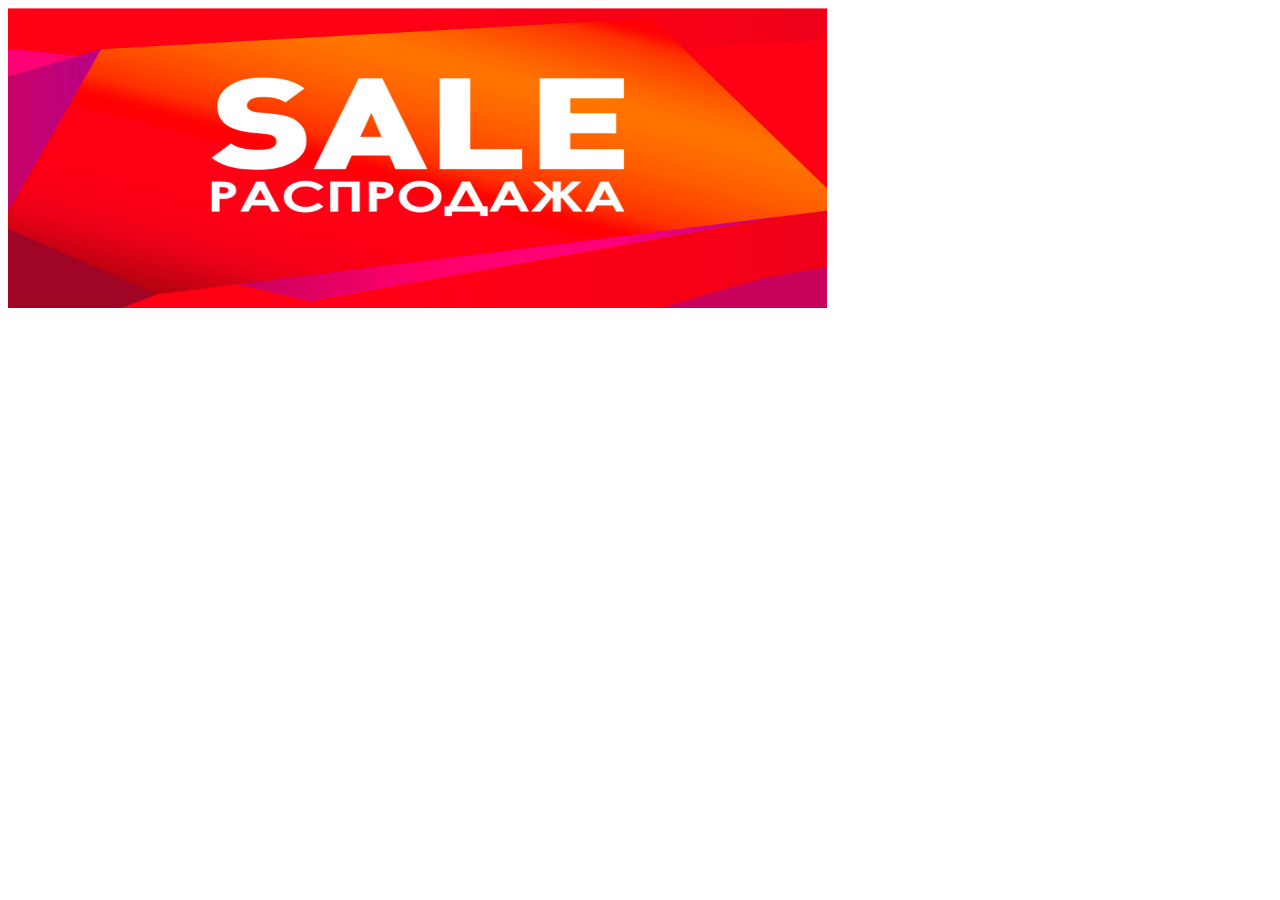
<file: horizontal.html>
<html>
    <head>
        <title>slider</title>
        <meta charset="utf-8" />
       <script src="js_horizontal.js"></script>
	    <script src="slider_js.js"></script>
        <link href="style.css" rel="stylesheet" type="text/css">
        
        <style>
        </style>
		
		
    </head>
    <body>
 <div >
        
        <div id='bbbbbbbb'></div>
       
        
    </div>
	
	
	
	
	
	
	 <div class="div_display_none">
    
<div id="main_slider_one_slide_id0">
    <div >
                <img src="index/slider_1.jpg" />
    </div>
</div>
<div id="main_slider_one_slide_id1">
    <div >
                <img src="index/slider_2.jpg" />
    </div>
</div>
<div id="main_slider_one_slide_id2">
    <div >
                <img src="index/slider_3.jpg" />
    </div>
</div>
<div id="main_slider_one_slide_id3">
    <div >
                <img src="index/slider_4.jpg" />
    </div>
</div>
<div id="main_slider_one_slide_id4">
    <div >
                <img src="index/slider_5.jpg" />
    </div>
</div>
<div id="main_slider_one_slide_id5">
    <div >
                <img src="index/slider_6.jpg" />
    </div>
</div>
<div id="main_slider_one_slide_id6">
    <div >
                <img src="index/slider_7.jpg" />
    </div>
</div>
  
    </div>
 
 
 
 
 
 
 
    </body>
</html>
</file>
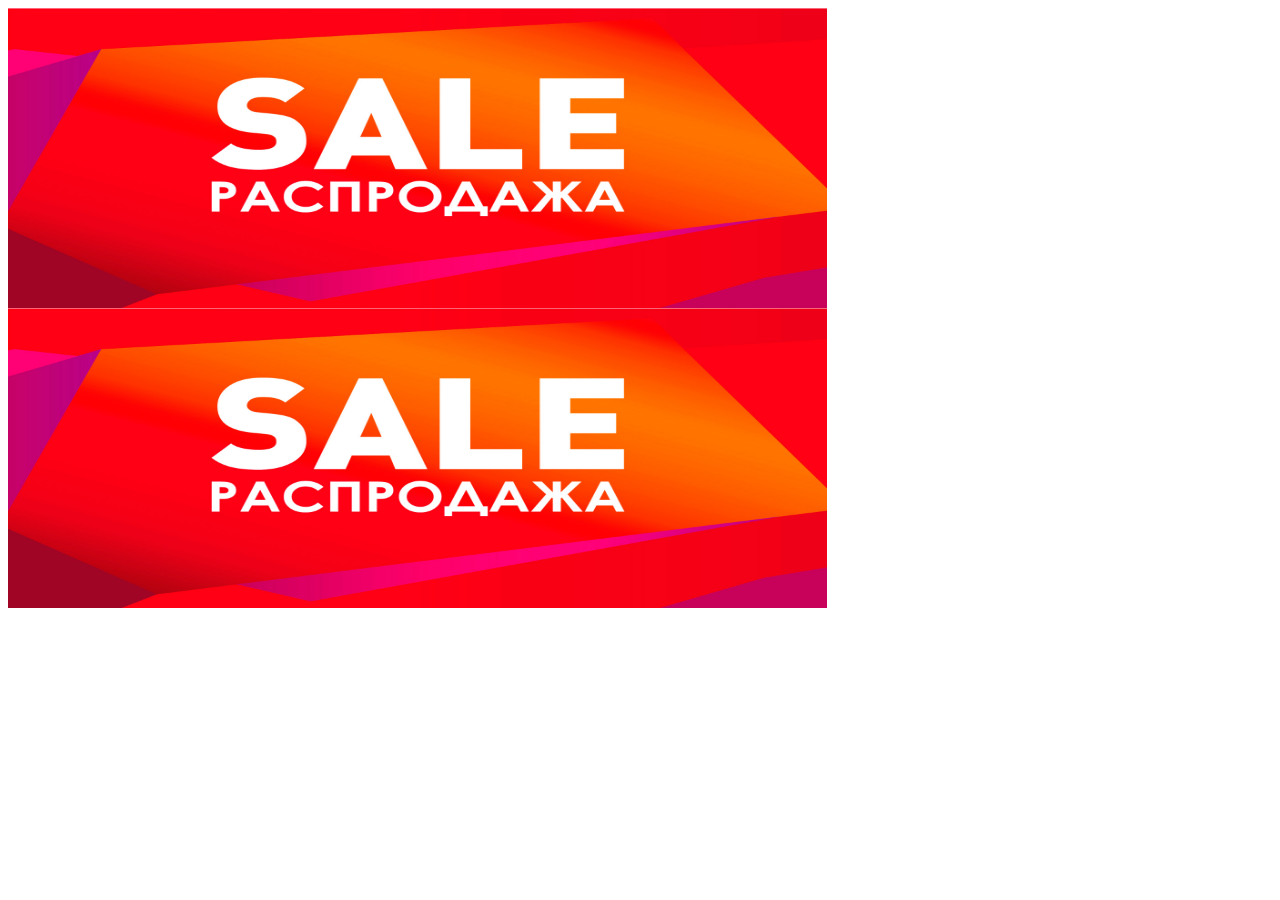
<file: more_1slider_test.html>
<html>
    <head>
        <title>slider</title>
        <meta charset="utf-8" />
       <script src="js_more1slider_test.js"></script>
	    <script src="slider_js.js"></script>
        <link href="style.css" rel="stylesheet" type="text/css">
        
        <style>
        </style>
		
		
    </head>
    <body>
 <div class="main_div">
        
        
        <div id='bbbbbbbb'></div>
		
		 <div id='bbbbbbbb1'></div>
       
        
    </div>
        
    </div>
	
	
	
	
	
	
	 <div class="div_display_none">
    
<div id="main_slider_one_slide_id0">
   <div >
                <img src="index/slider_1.jpg" />
    </div>
</div>
<div id="main_slider_one_slide_id1">
   <div >
                <img src="index/slider_2.jpg" />
    </div>
</div>
<div id="main_slider_one_slide_id2">
   <div >
                <img src="index/slider_3.jpg" />
    </div>
</div>
<div id="main_slider_one_slide_id3">
   <div >
                <img src="index/slider_4.jpg" />
    </div>
</div>
<div id="main_slider_one_slide_id4">
    <div >
                <img src="index/slider_5.jpg" />
    </div>
</div>
<div id="main_slider_one_slide_id5">
    <div >
                <img src="index/slider_6.jpg" />
    </div>
</div>
<div id="main_slider_one_slide_id6">
    <div >
                <img src="index/slider_7.jpg" />
    </div>
</div>
  
    </div>
 
 
 
 
 
 
 
    </body>
</html>
</file>
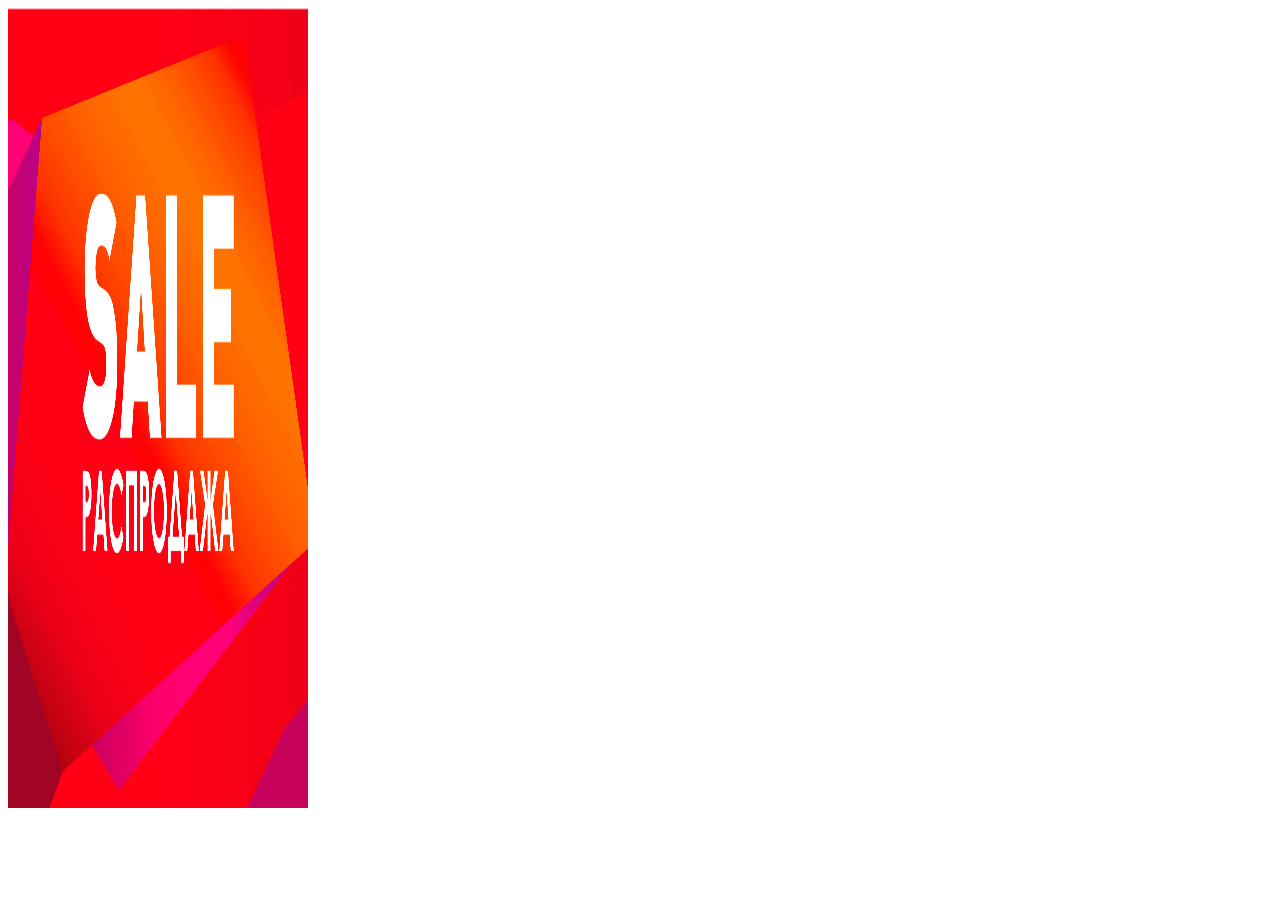
<file: vertical.html>
<html>
    <head>
        <title>slider</title>
        <meta charset="utf-8" />
       <script src="js_vertical.js"></script>
	    <script src="slider_js.js"></script>
        <link href="style.css" rel="stylesheet" type="text/css">
        
        <style>
        </style>
		
		
    </head>
    <body>
 <div class="main_div">
        
        
        <div id='bbbbbbbb'></div>
       
        
    </div>
        
    </div>
	
	
	
	
	
	
	 <div class="div_display_none">
    
<div id="main_slider_one_slide_id0">
   <div >
                <img src="index/slider_1.jpg" />
    </div>
</div>
<div id="main_slider_one_slide_id1">
   <div >
                <img src="index/slider_2.jpg" />
    </div>
</div>
<div id="main_slider_one_slide_id2">
   <div >
                <img src="index/slider_3.jpg" />
    </div>
</div>
<div id="main_slider_one_slide_id3">
   <div >
                <img src="index/slider_4.jpg" />
    </div>
</div>
<div id="main_slider_one_slide_id4">
    <div >
                <img src="index/slider_5.jpg" />
    </div>
</div>
<div id="main_slider_one_slide_id5">
    <div >
                <img src="index/slider_6.jpg" />
    </div>
</div>
<div id="main_slider_one_slide_id6">
    <div >
                <img src="index/slider_7.jpg" />
    </div>
</div>
  
    </div>
 
 
 
 
 
 
 
    </body>
</html>
</file>
<file: style.css>
/*block1----------может изменить остальной код*/
 img {
    width: 100%;
    height: 100%;
}
div.div_display_none{
    display: none;
    position:relative;
}
/*block1  END*/
/*block2 ссылку на картинку нужно изменить*/
div._Slider_prev_butt_{
	cursor:pointer;
	width:100px;
	height:100px;
    position: absolute;
}
div._Slider_prev_butt{
width:100%;
	height:100%;
	 background-image: url(prev_button_left.png);
    background-size: 100% 100%;
}

div._Slider_next_butt{
	 background-image: url(next_button_right.png);
    background-size: 100% 100%;
	width:100%;
	height:100%;
}
div._Slider_next_butt_{
	cursor:pointer;
	width:100px;
	height:100px;
	position: absolute;
}
div._Slider_next_butt:hover{
	animation:_Slider_next_button_animation 1s linear infinite;
	
}
div._Slider_prev_butt:hover{
	animation:_Slider_prev_button_animation 1s linear infinite;
	
}
div._Slider_separator_div_prev_next_but{
	height: 100%;
	width:2px;
	 background-color: black;
	 margin-left: 100px;
}
@keyframes _Slider_next_button_animation{
	0%{

		margin-left: 0px;
	}
	100%{
		margin-left: 25px;
	}
}
@keyframes _Slider_prev_button_animation{
	0%{

		margin-left: 0px;
	}
	100%{
		margin-left: -25px;
	}
}
/*block2  END*/
div._Slider_div_inline_block {
    display: inline-block;
    vertical-align: top;
}
div._Slider_main_block_slider{
     overflow: hidden;
      position:relative;    
}

div[id^="_Slider_3_view_block_id"]{
     position:relative;
    top: 0;
}
div._Slider_block_change_slide{
	position:absolute;
	display:none;
}
div._Slider_one_button_change{
	width:30px;
	height:30px;
	background-color:black;
	margin-left:5px;
	margin-top:5px;
	 border-radius: 30px;
	 /*padding-top:5px;
	 padding-left:5px;*/
	border:1px solid white;
	cursor:pointer;
	-webkit-box-sizing:content-box;
}

div._Slider_one_button_change:hover{
	 opacity:.5;
}
div._Slider_one_button_change_curr{
	width:20px;
	height:20px;
	background-color:white;
	margin-left:5px;
	margin-top:5px;
	 border-radius: 20px;
}


div._Slider_next_prev_block{
	border:2px solid black;
	height:100%;
}



div[id^="_Slider_next_prev_block_id"]{
	position:absolute;
	display:none;
	width:205px;
	height:100px;
}
div._Slider_next_prev_block_tr{
	 transform: rotate(90deg);
}
div._Slider_cont_timer{
	background-color:white;
	width:30px;
	height:30px;
	cursor:pointer;
	margin-left:5px;
	margin-top:5px;
	 border-radius: 30px;
	 border:1px solid white;
	 overflow: hidden;
}
div._Slider_cont_timer_true{
	background-image: url(slider_preloader.gif);
    background-size: 100% 100%;
	width:100%;
	height:100%;
	
}
div._Slider_cont_timer_false{
	background-image: url(slider_paus.png);
    background-size: 100% 100%;
	width:100%;
	height:100%;
	
}
</file>
